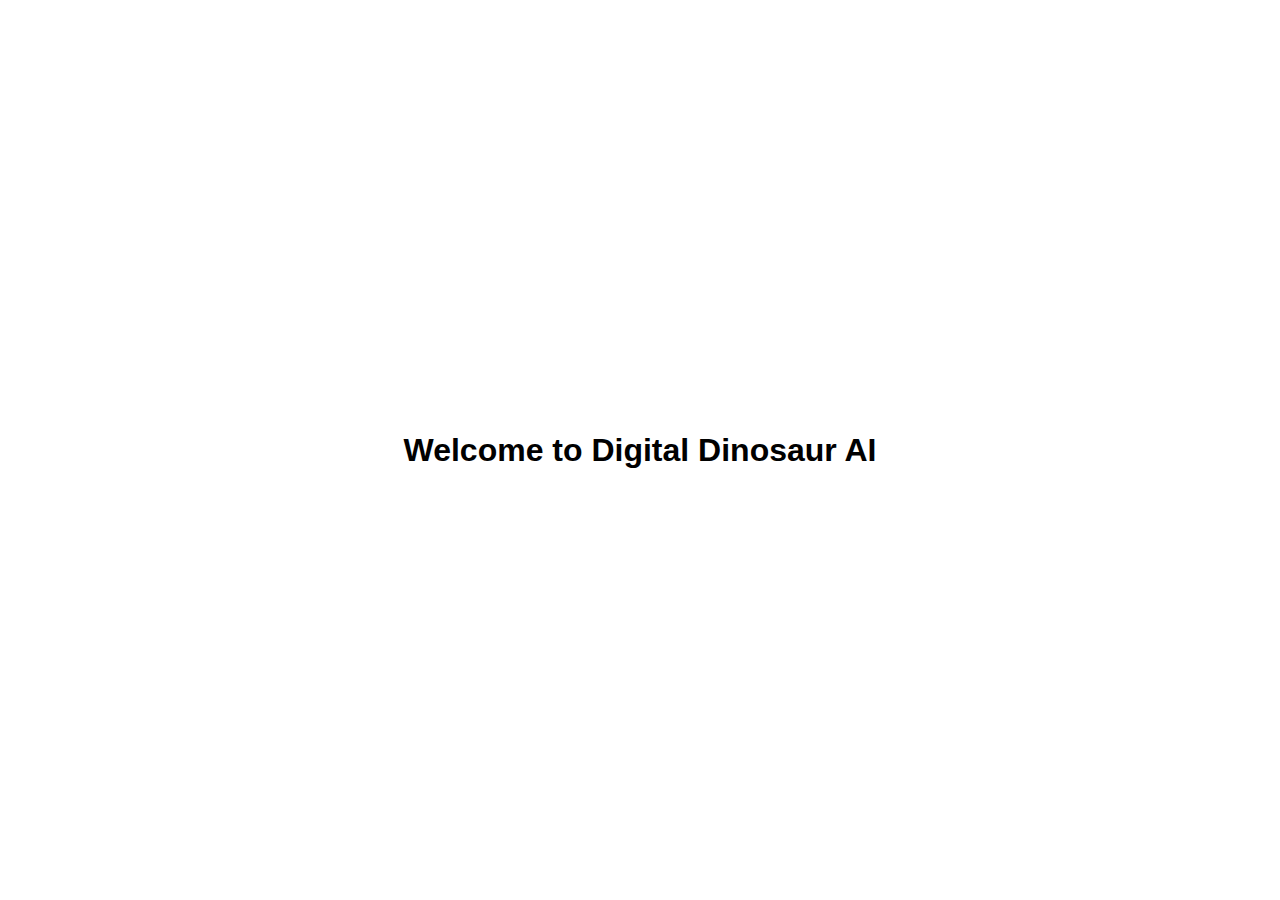
<file: static/index.html>
<!DOCTYPE html>
<html lang="en">
<head>
    <meta charset="UTF-8">
    <meta name="viewport" content="width=device-width, initial-scale=1.0">
    <title>Digital Dinosaur AI</title>
    <link rel="stylesheet" href="style.css">
</head>
<body>
    <h1>Welcome to Digital Dinosaur AI</h1>
    <script src="script.js"></script>
</body>
</html>
</file>
<file: static/style.css>
body {
    font-family: sans-serif;
    display: flex;
    justify-content: center;
    align-items: center;
    height: 100vh;
    margin: 0;
}
</file>
